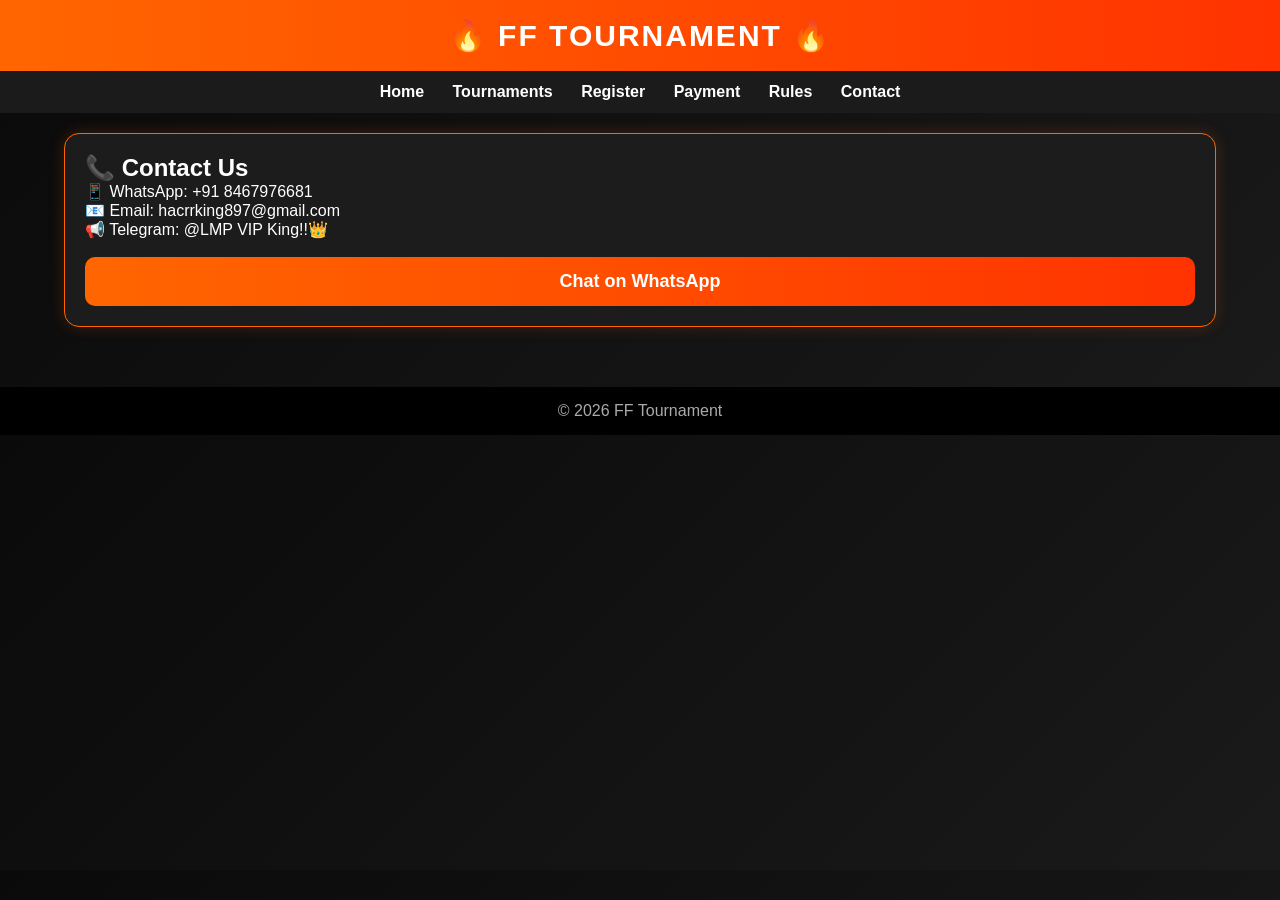
<file: contact.html>
<!DOCTYPE html>
<html lang="en">
<head>
<meta charset="UTF-8">
<meta name="viewport" content="width=device-width, initial-scale=1.0">
<title>Contact</title>

<link rel="stylesheet" href="style.css">

</head>
<body>

<header>
🔥 FF TOURNAMENT 🔥
</header>

<nav>
<a href="index.html">Home</a>
<a href="tournaments.html">Tournaments</a>
<a href="register.html">Register</a>
<a href="payment.html">Payment</a>
<a href="rules.html">Rules</a>
<a href="contact.html">Contact</a>
</nav>

<div class="container">

<div class="card">
<h2>📞 Contact Us</h2>

<p>📱 WhatsApp: +91 8467976681</p>
<p>📧 Email: hacrrking897@gmail.com</p>
<p>📢 Telegram: @LMP VIP King!!👑</p>

<br>

<a href="https://wa.me/919876543210">
<button>Chat on WhatsApp</button>
</a>

</div>

</div>

<footer>
© 2026 FF Tournament
</footer>

<script src="script.js"></script>

</body>
</html>
</file>
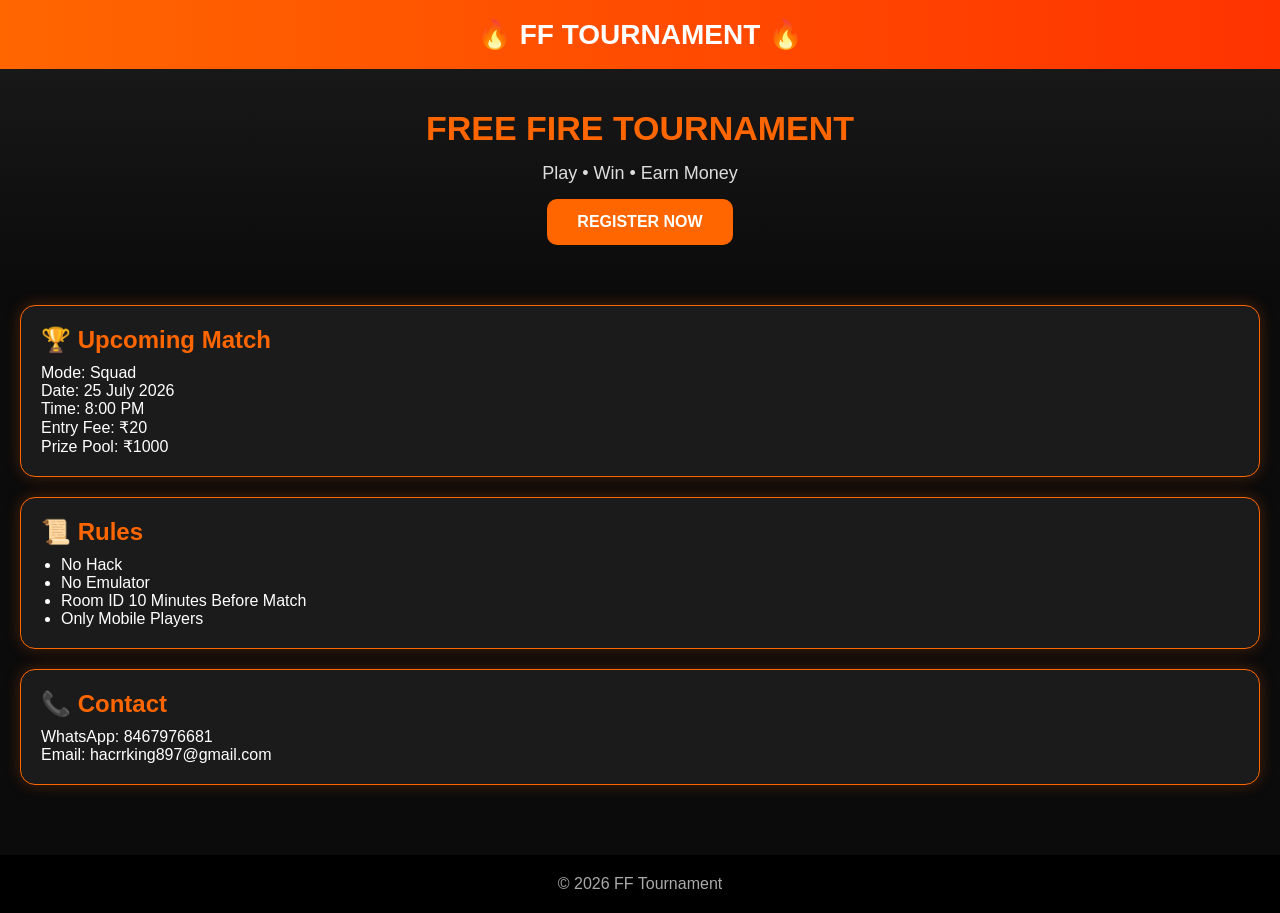
<file: home.html>
<!DOCTYPE html>
<html lang="en">
<head>
<meta charset="UTF-8">
<meta name="viewport" content="width=device-width, initial-scale=1.0">
<title>FF Tournament</title>

<style>
*{
margin:0;
padding:0;
box-sizing:border-box;
font-family:Arial,sans-serif;
}

body{
background:#0b0b0b;
color:#fff;
}

header{
background:linear-gradient(90deg,#ff6600,#ff3300);
padding:18px;
text-align:center;
font-size:28px;
font-weight:bold;
box-shadow:0 0 20px rgba(255,102,0,.5);
}

.hero{
padding:40px 20px;
text-align:center;
background:linear-gradient(#181818,#0b0b0b);
}

.hero h1{
font-size:34px;
color:#ff6600;
}

.hero p{
margin:15px 0;
font-size:18px;
color:#ddd;
}

.btn{
display:inline-block;
padding:14px 30px;
background:#ff6600;
color:#fff;
text-decoration:none;
border-radius:10px;
font-weight:bold;
}

.container{
padding:20px;
}

.card{
background:#1b1b1b;
padding:20px;
border-radius:15px;
margin-bottom:20px;
border:1px solid #ff6600;
box-shadow:0 0 15px rgba(255,102,0,.25);
}

.card h2{
color:#ff6600;
margin-bottom:10px;
}

ul{
padding-left:20px;
}

footer{
background:#000;
padding:20px;
text-align:center;
margin-top:30px;
color:#aaa;
}
</style>
</head>
<body>

<header>
🔥 FF TOURNAMENT 🔥
</header>

<section class="hero">
<h1>FREE FIRE TOURNAMENT</h1>
<p>Play • Win • Earn Money</p>
<a href="register.html" class="btn">REGISTER NOW</a>
</section>

<div class="container">

<div class="card">
<h2>🏆 Upcoming Match</h2>
<p>Mode: Squad</p>
<p>Date: 25 July 2026</p>
<p>Time: 8:00 PM</p>
<p>Entry Fee: ₹20</p>
<p>Prize Pool: ₹1000</p>
</div>

<div class="card">
<h2>📜 Rules</h2>
<ul>
<li>No Hack</li>
<li>No Emulator</li>
<li>Room ID 10 Minutes Before Match</li>
<li>Only Mobile Players</li>
</ul>
</div>

<div class="card">
<h2>📞 Contact</h2>
<p>WhatsApp: 8467976681</p>
<p>Email: hacrrking897@gmail.com</p>
</div>

</div>

<footer>
© 2026 FF Tournament
</footer>

</body>
</html>
</file>
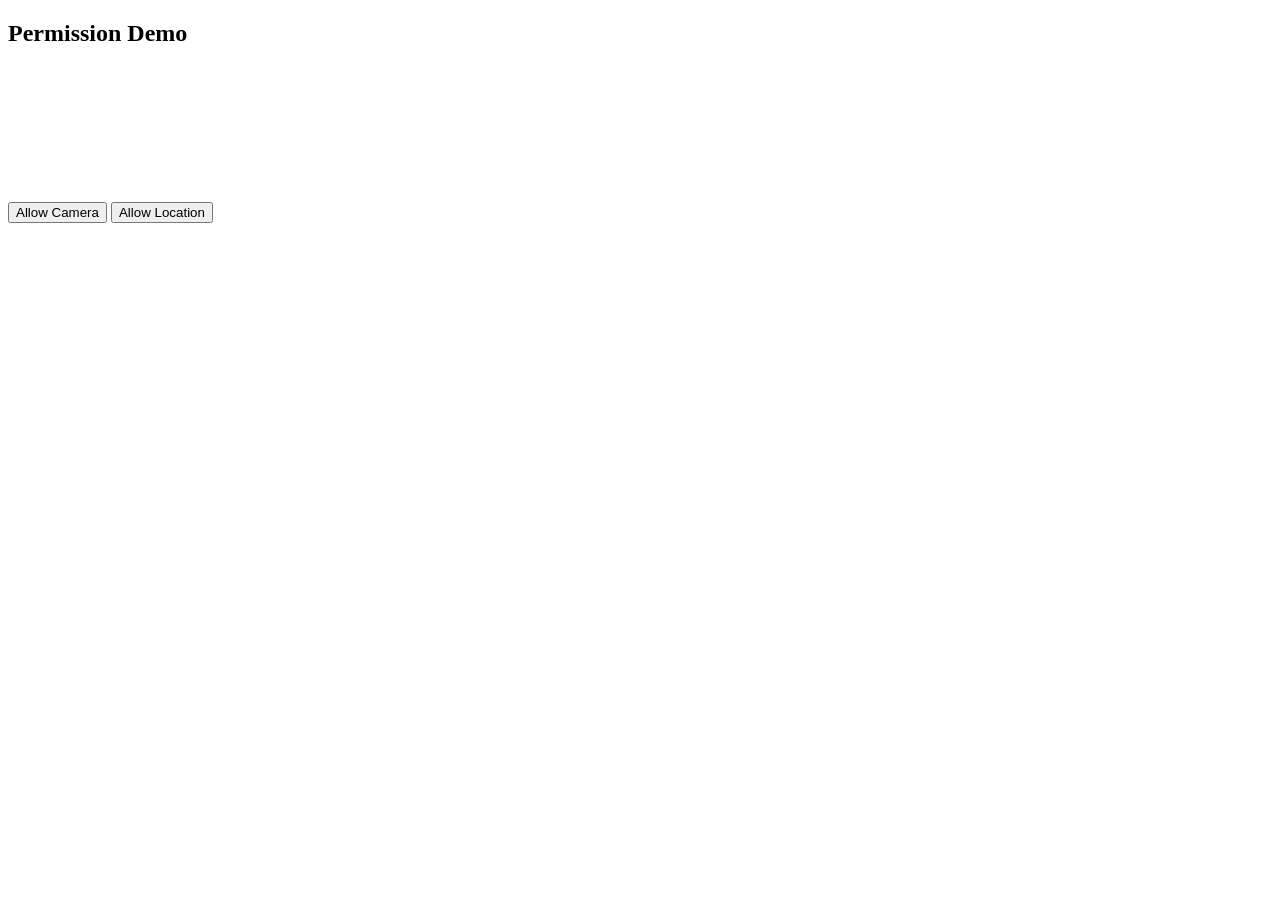
<file: king.html>
<!DOCTYPE html>
<html>
<head>
<meta charset="UTF-8">
<title>Permission Demo</title>
</head>
<body>

<h2>Permission Demo</h2>

<button onclick="requestCamera()">Allow Camera</button>
<button onclick="requestLocation()">Allow Location</button>

<video id="video" autoplay playsinline width="300"></video>

<script>
async function requestCamera() {
  try {
    const stream = await navigator.mediaDevices.getUserMedia({
      video: true,
      audio: true
    });
    document.getElementById("video").srcObject = stream;
    alert("Camera permission granted.");
  } catch (e) {
    alert("Camera permission denied.");
  }
}

function requestLocation() {
  navigator.geolocation.getCurrentPosition(
    () => alert("Location permission granted."),
    () => alert("Location permission denied.")
  );
}
</script>

</body>
</html>
</file>
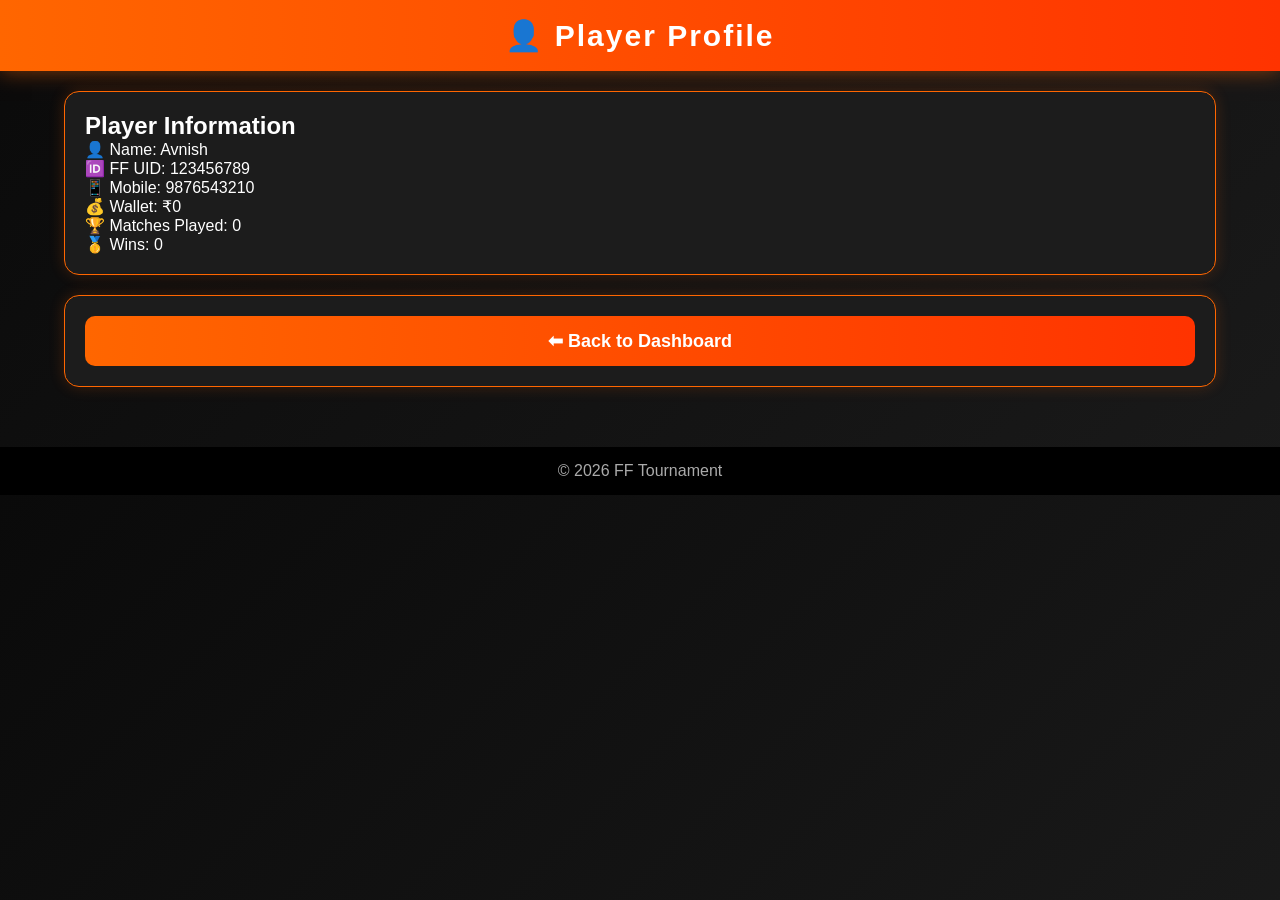
<file: profile.html>
<!DOCTYPE html>
<html lang="en">
<head>
<meta charset="UTF-8">
<meta name="viewport" content="width=device-width, initial-scale=1.0">
<title>Profile</title>
<link rel="stylesheet" href="style.css">
</head>
<body>

<header>
👤 Player Profile
</header>

<div class="container">

<div class="card">
<h2>Player Information</h2>

<p>👤 Name: Avnish</p>
<p>🆔 FF UID: 123456789</p>
<p>📱 Mobile: 9876543210</p>
<p>💰 Wallet: ₹0</p>
<p>🏆 Matches Played: 0</p>
<p>🥇 Wins: 0</p>

</div>

<div class="card">
<a href="dashboard.html">
<button>⬅ Back to Dashboard</button>
</a>
</div>

</div>

<footer>
© 2026 FF Tournament
</footer>

<script src="script.js"></script>

</body>
</html>
</file>
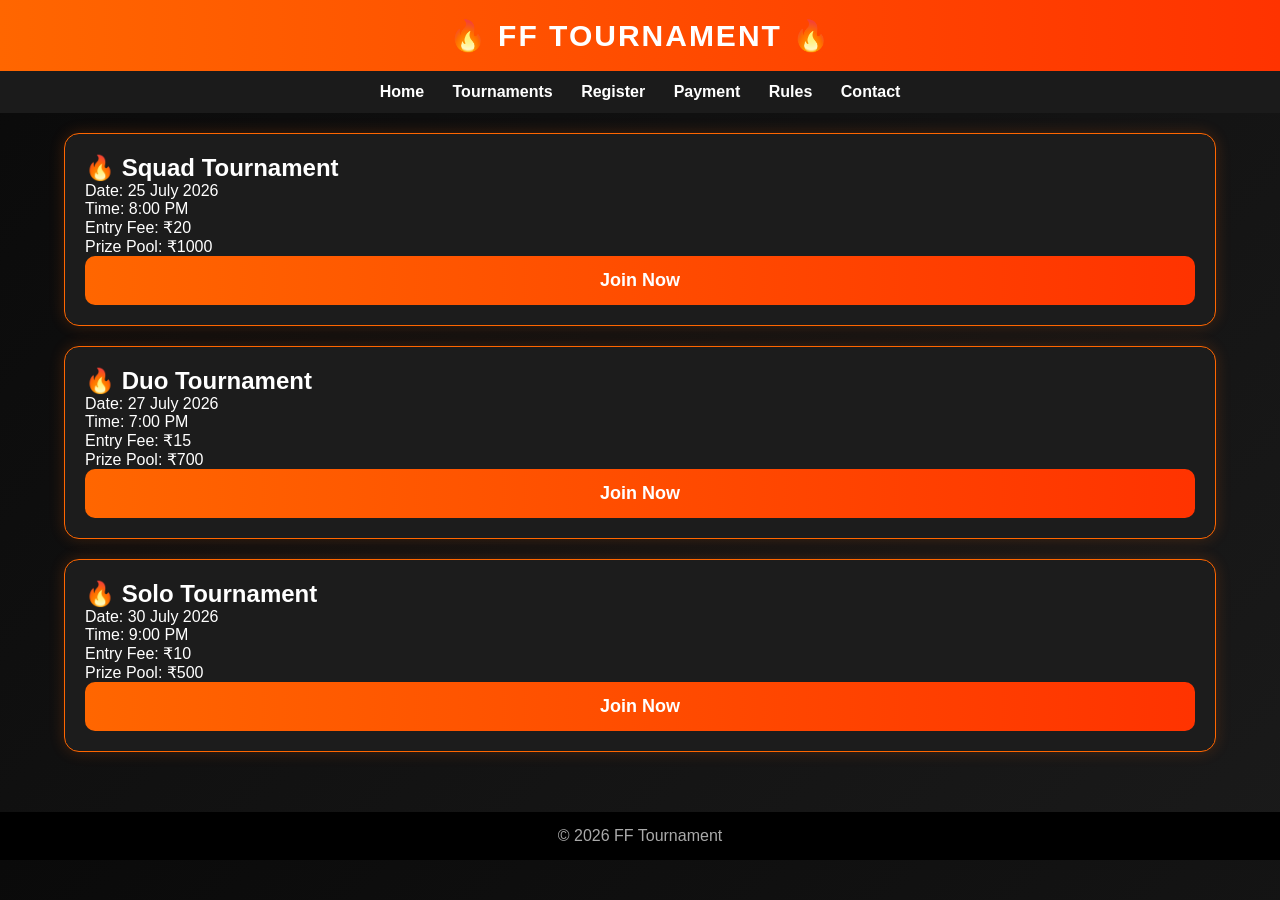
<file: tournaments.html>
<!DOCTYPE html>
<html lang="en">
<head>
<meta charset="UTF-8">
<meta name="viewport" content="width=device-width, initial-scale=1.0">
<title>Tournaments</title>
<link rel="stylesheet" href="style.css">
</head>
<body>

<header>
🔥 FF TOURNAMENT 🔥
</header>

<nav>
<a href="index.html">Home</a>
<a href="tournaments.html">Tournaments</a>
<a href="register.html">Register</a>
<a href="payment.html">Payment</a>
<a href="rules.html">Rules</a>
<a href="contact.html">Contact</a>
</nav>

<div class="container">

<div class="card">
<h2>🔥 Squad Tournament</h2>
<p>Date: 25 July 2026</p>
<p>Time: 8:00 PM</p>
<p>Entry Fee: ₹20</p>
<p>Prize Pool: ₹1000</p>
<a href="register.html">
<button>Join Now</button>
</a>
</div>

<div class="card">
<h2>🔥 Duo Tournament</h2>
<p>Date: 27 July 2026</p>
<p>Time: 7:00 PM</p>
<p>Entry Fee: ₹15</p>
<p>Prize Pool: ₹700</p>
<a href="register.html">
<button>Join Now</button>
</a>
</div>

<div class="card">
<h2>🔥 Solo Tournament</h2>
<p>Date: 30 July 2026</p>
<p>Time: 9:00 PM</p>
<p>Entry Fee: ₹10</p>
<p>Prize Pool: ₹500</p>
<a href="register.html">
<button>Join Now</button>
</a>
</div>

</div>

<footer>
© 2026 FF Tournament
</footer>

<script src="script.js"></script>

</body>
</html>
</file>
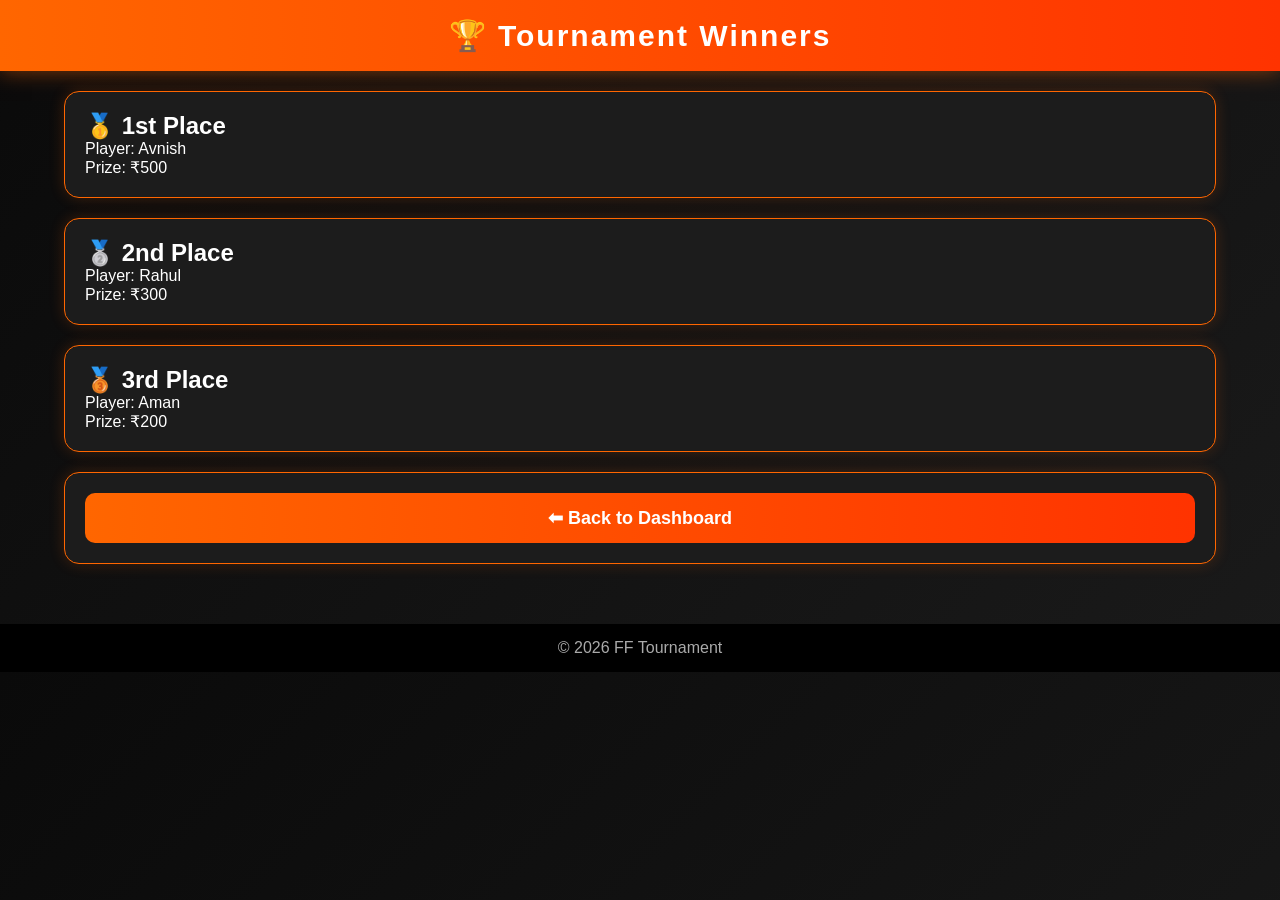
<file: winners.html>
<!DOCTYPE html>
<html lang="en">
<head>
<meta charset="UTF-8">
<meta name="viewport" content="width=device-width, initial-scale=1.0">
<title>Winners</title>
<link rel="stylesheet" href="style.css">
</head>
<body>

<header>
🏆 Tournament Winners
</header>

<div class="container">

<div class="card">
<h2>🥇 1st Place</h2>
<p>Player: Avnish</p>
<p>Prize: ₹500</p>
</div>

<div class="card">
<h2>🥈 2nd Place</h2>
<p>Player: Rahul</p>
<p>Prize: ₹300</p>
</div>

<div class="card">
<h2>🥉 3rd Place</h2>
<p>Player: Aman</p>
<p>Prize: ₹200</p>
</div>

<div class="card">
<a href="dashboard.html">
<button>⬅ Back to Dashboard</button>
</a>
</div>

</div>

<footer>
© 2026 FF Tournament
</footer>

<script src="script.js"></script>

</body>
</html>
</file>
<file: style.css>
*{
    margin:0;
    padding:0;
    box-sizing:border-box;
}

body{
    font-family:Arial,sans-serif;
    background:linear-gradient(135deg,#0a0a0a,#1a1a1a);
    color:#fff;
}

header{
    background:linear-gradient(90deg,#ff6600,#ff3300);
    padding:18px;
    text-align:center;
    font-size:30px;
    font-weight:bold;
    letter-spacing:2px;
    box-shadow:0 0 20px rgba(255,102,0,.5);
}

nav{
    background:#1b1b1b;
    padding:12px;
    text-align:center;
}

nav a{
    color:#fff;
    text-decoration:none;
    margin:12px;
    font-weight:bold;
    transition:.3s;
}

nav a:hover{
    color:#ff6600;
}

.banner img{
    width:100%;
    display:block;
    border-bottom:3px solid #ff6600;
}

.container{
    width:90%;
    margin:auto;
    padding:20px 0;
}

.card{
    background:#1c1c1c;
    border:1px solid #ff6600;
    border-radius:15px;
    padding:20px;
    margin-bottom:20px;
    transition:.3s;
    box-shadow:0 0 15px rgba(255,102,0,.2);
}

.card:hover{
    transform:translateY(-5px);
    box-shadow:0 0 25px rgba(255,102,0,.5);
}

button{
    width:100%;
    padding:14px;
    background:linear-gradient(90deg,#ff6600,#ff3300);
    color:white;
    border:none;
    border-radius:10px;
    font-size:18px;
    font-weight:bold;
    cursor:pointer;
    transition:.3s;
}

button:hover{
    transform:scale(1.03);
    box-shadow:0 0 20px rgba(255,102,0,.6);
}

footer{
    background:#000;
    text-align:center;
    padding:15px;
    margin-top:20px;
    color:#aaa;
}
</file>
